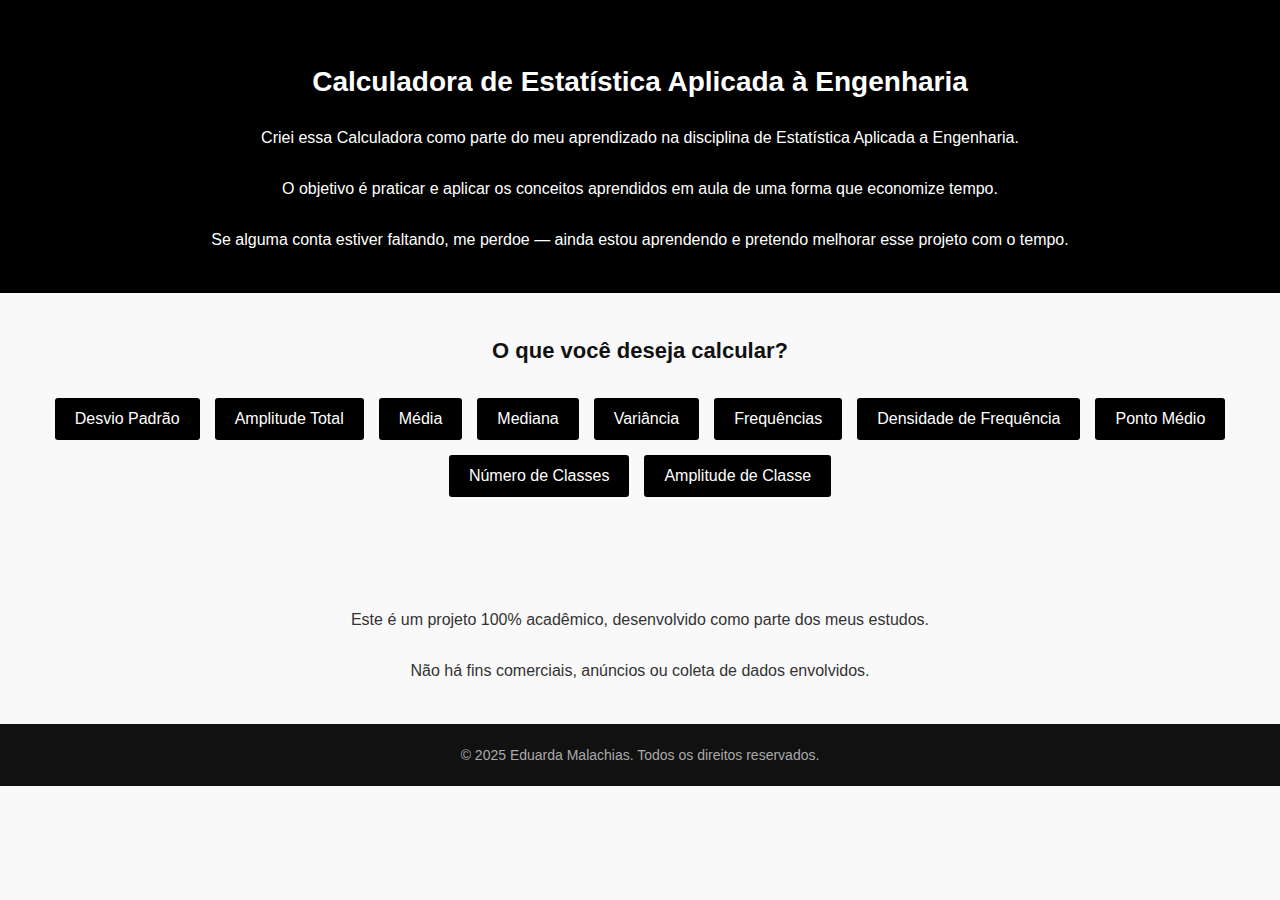
<file: index.html>
<!DOCTYPE html>
<html lang="pt-BR">
<head>
    <meta charset="UTF-8">
    <meta name="viewport" content="width=device-width, initial-scale=1.0">
    <title>Calculadora de Estatística</title>
    <link rel="stylesheet" href="index.css">
</head>
<body>
    <header>
        <h1 id="titulo">Calculadora de Estatística Aplicada à Engenharia</h1>
        <p>
            Criei essa Calculadora como parte do meu aprendizado na disciplina de Estatística Aplicada a Engenharia. <br><br>
            O objetivo é praticar e aplicar os conceitos aprendidos em aula de uma forma que economize tempo. <br><br>
            Se alguma conta estiver faltando, me perdoe — ainda estou aprendendo e pretendo melhorar esse projeto com o tempo.
        </p>
    </header>

    <section class="acoes">
        <h2>O que você deseja calcular?</h2>
        <div class="container">
            <button onclick="window.location.href='desviopadrao.html'">Desvio Padrão</button>
            <button onclick="window.location.href='amplitude.html'">Amplitude Total</button>
            <button onclick="window.location.href='media.html'">Média</button>
            <button onclick="window.location.href='mediana.html'">Mediana</button>
            <button onclick="window.location.href='variancia.html'">Variância</button>
            <button onclick="window.location.href='frequencias.html'">Frequências</button>
            <button onclick="window.location.href='densidadefrequencia.html'">Densidade de Frequência</button>
            <button onclick="window.location.href='ponto.html'">Ponto Médio</button>
            <button onclick="window.location.href='numeroClasses.html'">Número de Classes</button>
            <button onclick="window.location.href='amplitudeClasse.html'">Amplitude de Classe</button>
        </div>
    </section>

    <section class="descricao">
        <p>
            Este é um projeto 100% acadêmico, desenvolvido como parte dos meus estudos. <br><br>
            Não há fins comerciais, anúncios ou coleta de dados envolvidos.
        </p>
    </section>

    <footer>
        <p>&copy; 2025 Eduarda Malachias. Todos os direitos reservados.</p>
    </footer>

</body>
</html>
</file>
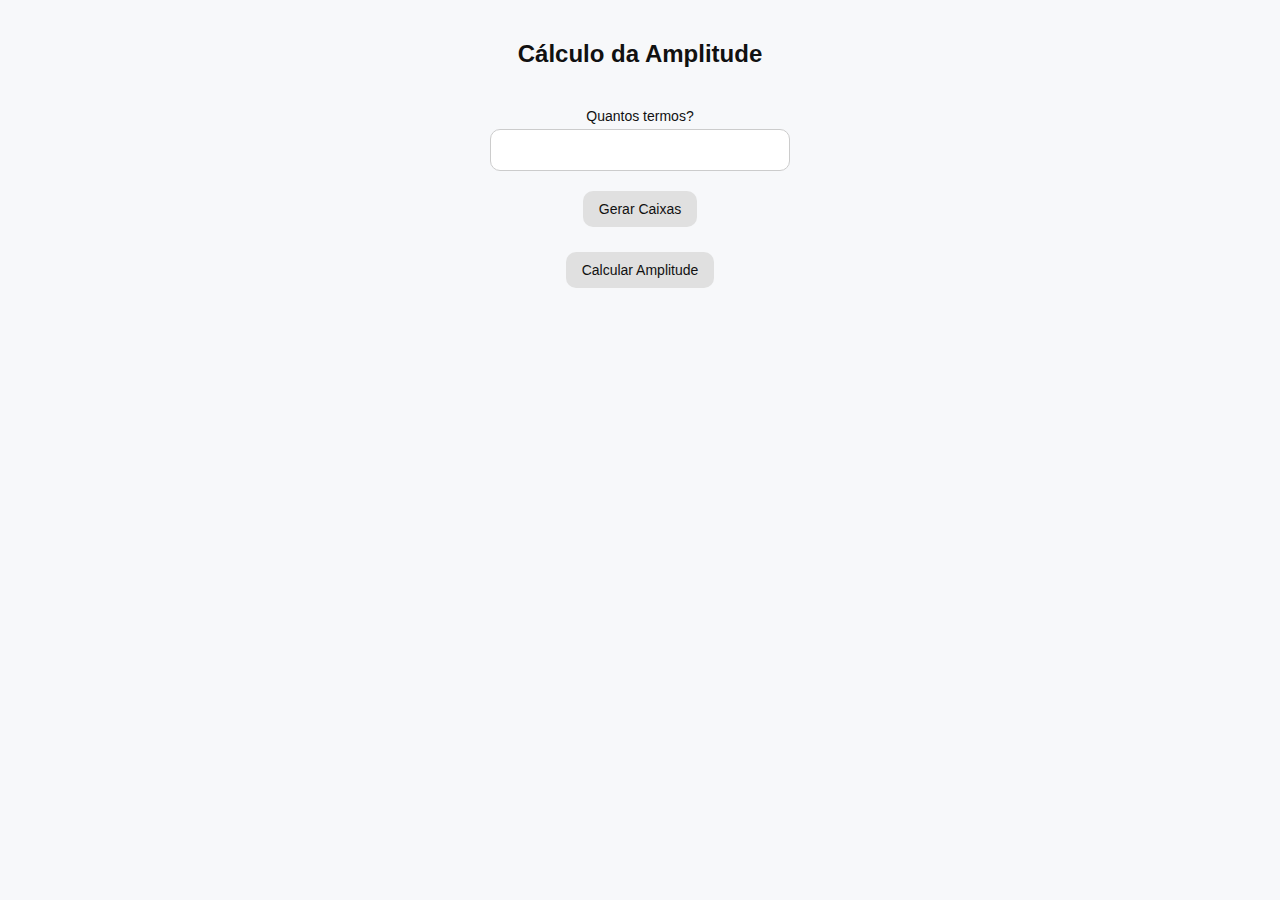
<file: amplitude.html>
<!DOCTYPE html>
<html lang="pt-BR">
<head>
  <meta charset="UTF-8">
  <title>Amplitude</title>
  <link rel="stylesheet" href="amplitude.css">
</head>
<body>

  <h2>Cálculo da Amplitude</h2>

  <label for="quantidade">Quantos termos?</label>
  <input type="number" id="quantidade" min="1" />

  <button onclick="gerarCampos()">Gerar Caixas</button>

  <div id="inputs"></div>

  <button onclick="calcularAmplitude()">Calcular Amplitude</button>

  <h3 id="resultado"></h3>

  <script>
    function gerarCampos() {
      const qtd = parseInt(document.getElementById('quantidade').value);
      const container = document.getElementById('inputs');
      container.innerHTML = '';

      for (let i = 0; i < qtd; i++) {
        const input = document.createElement('input');
        input.type = 'number';
        input.className = 'input-termo';
        input.placeholder = `Termo ${i + 1}`;
        container.appendChild(input);
      }
    }

    function calcularAmplitude() {
      const inputs = document.querySelectorAll('.input-termo');
      const valores = Array.from(inputs).map(input => parseFloat(input.value)).filter(val => !isNaN(val));

      if (valores.length === 0) {
        document.getElementById('resultado').innerText = 'Digite os valores corretamente.';
        return;
      }

      const max = Math.max(...valores);
      const min = Math.min(...valores);
      const amplitude = max - min;

      document.getElementById('resultado').innerText = `Amplitude: ${amplitude}`;
    }
  </script>

</body>
</html>
</file>
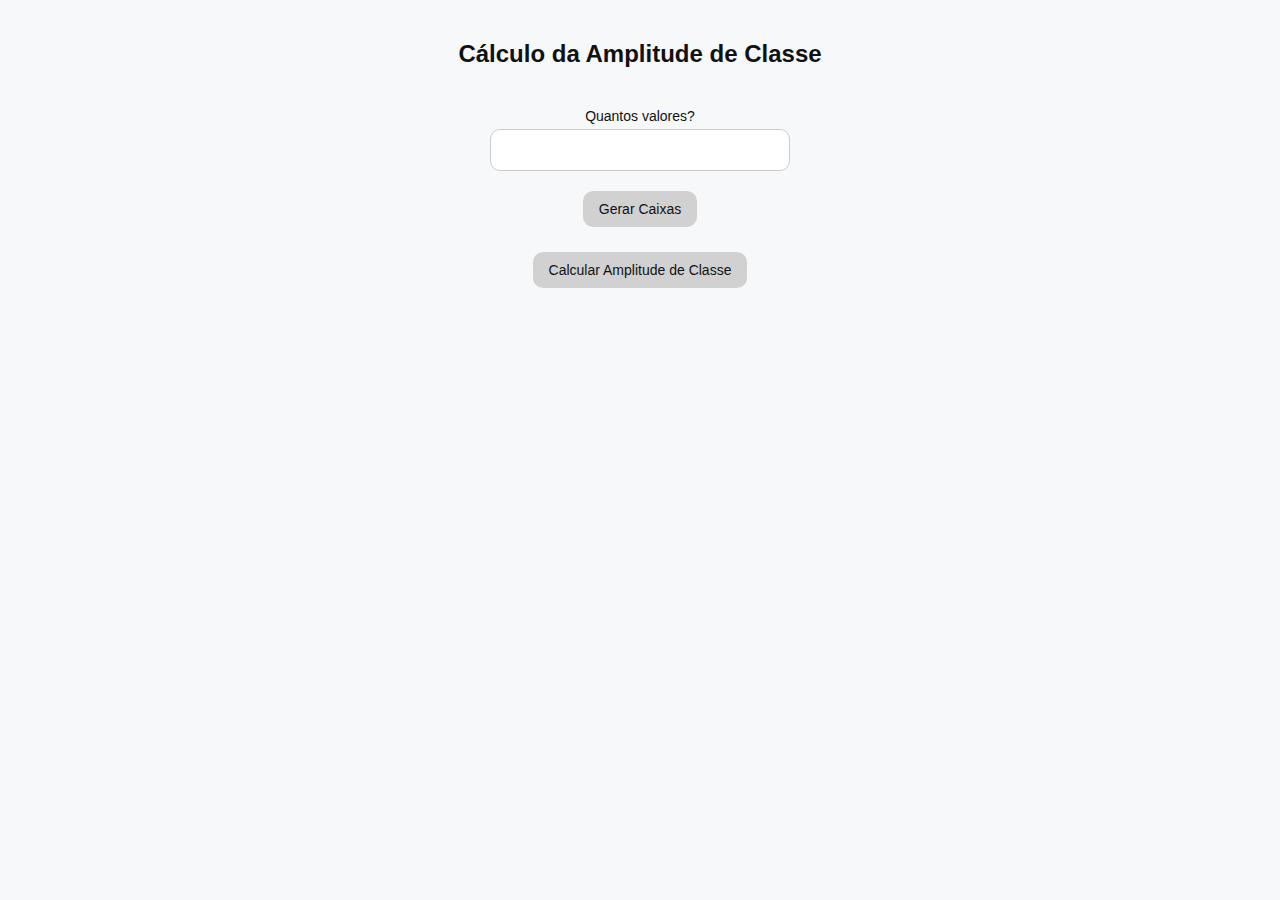
<file: amplitudeClasse.html>
<!DOCTYPE html>
<html lang="pt-BR">
<head>
    <meta charset="UTF-8">
    <meta name="viewport" content="width=device-width, initial-scale=1.0">
    <title>Amplitude de Classe</title>
    <link rel="stylesheet" href="ac.css">
</head>
<body>
    <h2>Cálculo da Amplitude de Classe</h2>

    <label for="quantidade">Quantos valores?</label>
    <input type="number" id="quantidade" min="1" />

    <button onclick="gerarCampos()">Gerar Caixas</button>

    <div id="inputs"></div>

    <button onclick="calcularAmplitude()">Calcular Amplitude de Classe</button>

    <h3 id="resultado"></h3>

    <script>
        function gerarCampos() {
            const qtd = parseInt(document.getElementById('quantidade').value);
            const container = document.getElementById('inputs');
            container.innerHTML = '';

            for (let i = 0; i < qtd; i++) {
                const input = document.createElement('input');
                input.type = 'number';
                input.className = 'input-termo';
                input.placeholder = `Valor ${i + 1}`;
                container.appendChild(input);
            }
        }

        function calcularAmplitude() {
            const inputs = document.querySelectorAll('.input-termo');
            const valores = Array.from(inputs).map(input => parseFloat(input.value)).filter(val => !isNaN(val));

            if (valores.length === 0) {
                document.getElementById('resultado').innerText = 'Digite os valores corretamente.';
                return;
            }

            const minValor = Math.min(...valores);
            const maxValor = Math.max(...valores);
            const amplitude = (maxValor - minValor).toFixed(2);

            document.getElementById('resultado').innerText = `Amplitude de Classe: ${amplitude}`;
        }
    </script>
</body>
</html>
</file>
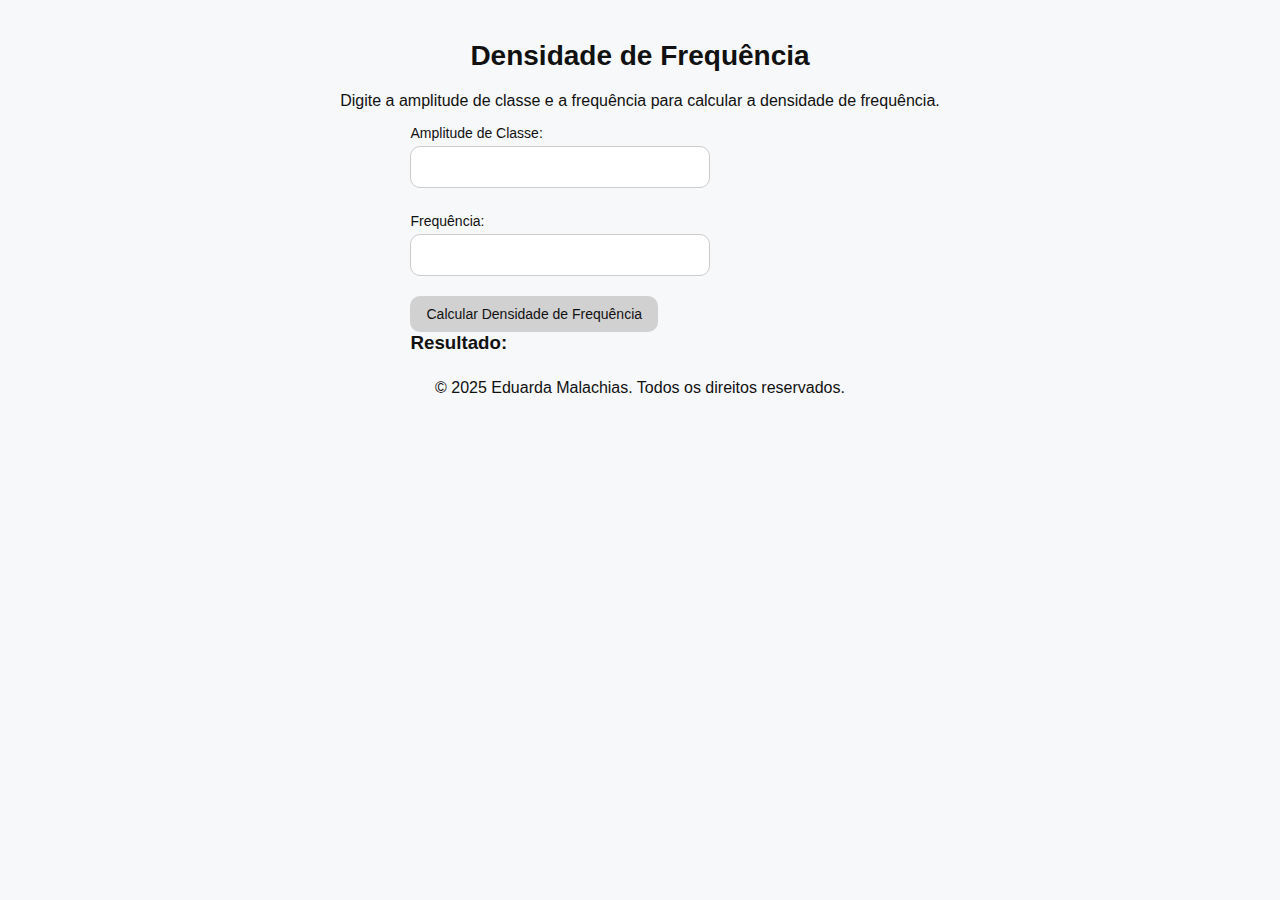
<file: densidadefrequencia.html>
<!DOCTYPE html>
<html lang="pt-BR">
<head>
    <meta charset="UTF-8">
    <meta name="viewport" content="width=device-width, initial-scale=1.0">
    <title>Densidade de Frequência</title>
    <link rel="stylesheet" href="df.css">
</head>
<body>
    <header>
        <h1>Densidade de Frequência</h1>
        <p>Digite a amplitude de classe e a frequência para calcular a densidade de frequência.</p>
    </header>

    <section class="calculadora">
        <label for="amplitude">Amplitude de Classe:</label>
        <input type="number" id="amplitude">
        <label for="frequencia">Frequência:</label>
        <input type="number" id="frequencia">
        <button onclick="calcularDensidade()">Calcular Densidade de Frequência</button>

        <h3>Resultado:</h3>
        <div id="resultado"></div>
    </section>

    <footer>
        <p>&copy; 2025 Eduarda Malachias. Todos os direitos reservados.</p>
    </footer>

    <script>
        function calcularDensidade() {
            const amplitude = parseFloat(document.getElementById('amplitude').value);
            const frequencia = parseFloat(document.getElementById('frequencia').value);
            
            if (isNaN(amplitude) || isNaN(frequencia)) {
                document.getElementById('resultado').innerText = "Por favor, preencha os valores corretamente!";
                return;
            }
            
            const densidade = frequencia / amplitude;
            document.getElementById('resultado').innerText = `Densidade de Frequência: ${densidade.toFixed(2)}`;
        }
    </script>
</body>
</html>
</file>
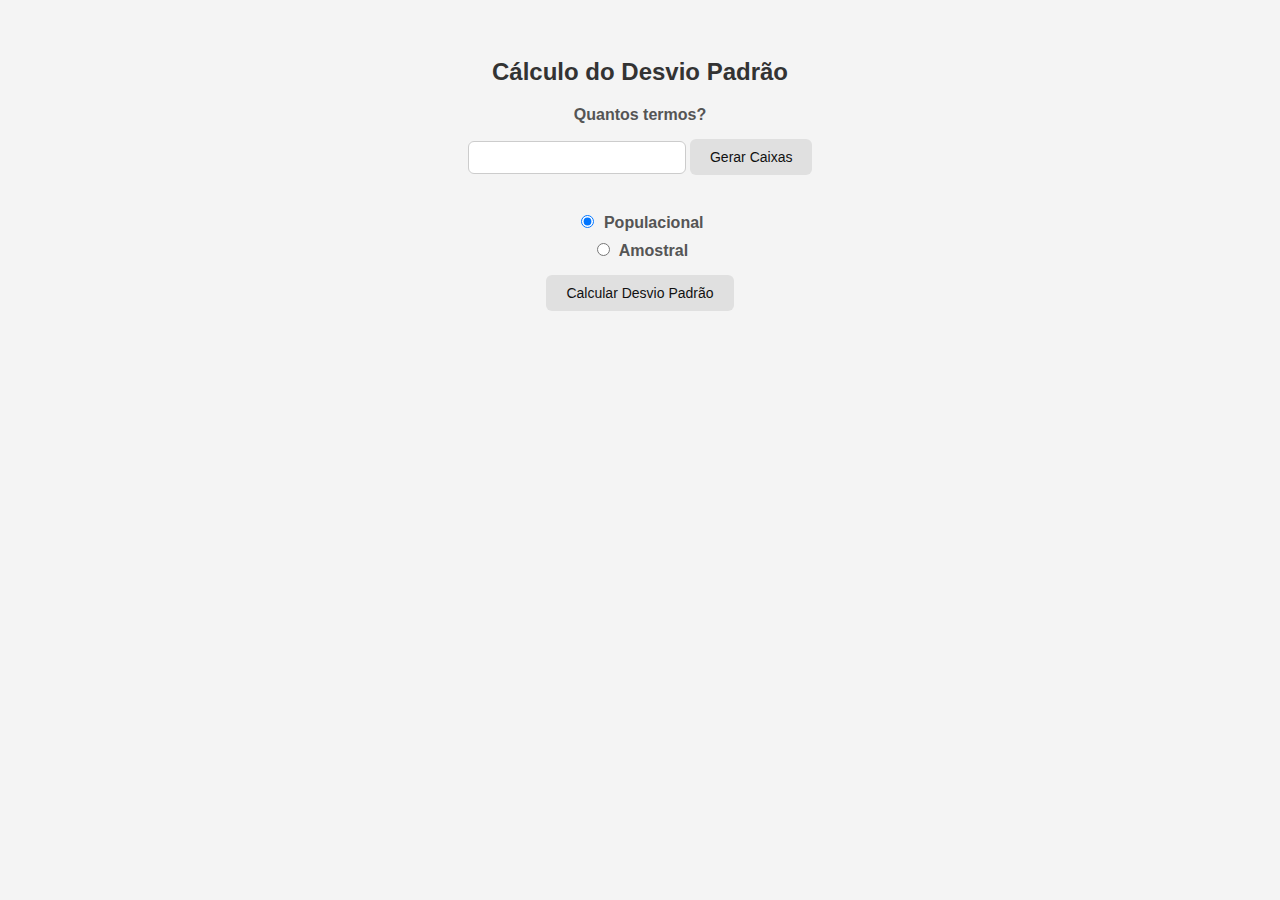
<file: desviopadrao.html>
<!DOCTYPE html>
<html lang="pt-BR">
<head>
  <meta charset="UTF-8">
  <title>Desvio Padrão</title>
  <link rel="stylesheet" href="desviopadrao.css"> <!-- seu CSS separado -->
</head>
<body>

  <h2>Cálculo do Desvio Padrão</h2>

  <label for="quantidade">Quantos termos?</label>
  <input type="number" id="quantidade" min="1" />

  <button onclick="gerarCampos()">Gerar Caixas</button>

  <div id="inputs"></div>

  <label><input type="radio" name="tipo" value="populacional" checked> Populacional</label>
  <label><input type="radio" name="tipo" value="amostral"> Amostral</label>

  <button onclick="calcularDesvioPadrao()">Calcular Desvio Padrão</button>

  <h3 id="resultado"></h3>

  <script>
    function gerarCampos() {
      const qtd = parseInt(document.getElementById('quantidade').value);
      const container = document.getElementById('inputs');
      container.innerHTML = ''; // Limpa campos antigos

      for (let i = 0; i < qtd; i++) {
        const input = document.createElement('input');
        input.type = 'number';
        input.className = 'input-termo';
        input.placeholder = `Termo ${i + 1}`;
        container.appendChild(input);
      }
    }

    function calcularDesvioPadrao() {
      const inputs = document.querySelectorAll('.input-termo');
      const valores = Array.from(inputs).map(input => parseFloat(input.value)).filter(val => !isNaN(val));
      const n = valores.length;

      if (n === 0) {
        document.getElementById('resultado').innerText = 'Digite os valores corretamente.';
        return;
      }

      const media = valores.reduce((acc, val) => acc + val, 0) / n;

      const somaQuadrados = valores.reduce((acc, val) => acc + Math.pow(val - media, 2), 0);

      const tipo = document.querySelector('input[name="tipo"]:checked').value;
      const divisor = tipo === 'amostral' ? (n - 1) : n;

      const desvioPadrao = Math.sqrt(somaQuadrados / divisor).toFixed(2);

      document.getElementById('resultado').innerText = `Desvio Padrão (${tipo}): ${desvioPadrao}`;
    }
  </script>

</body>
</html>
</file>
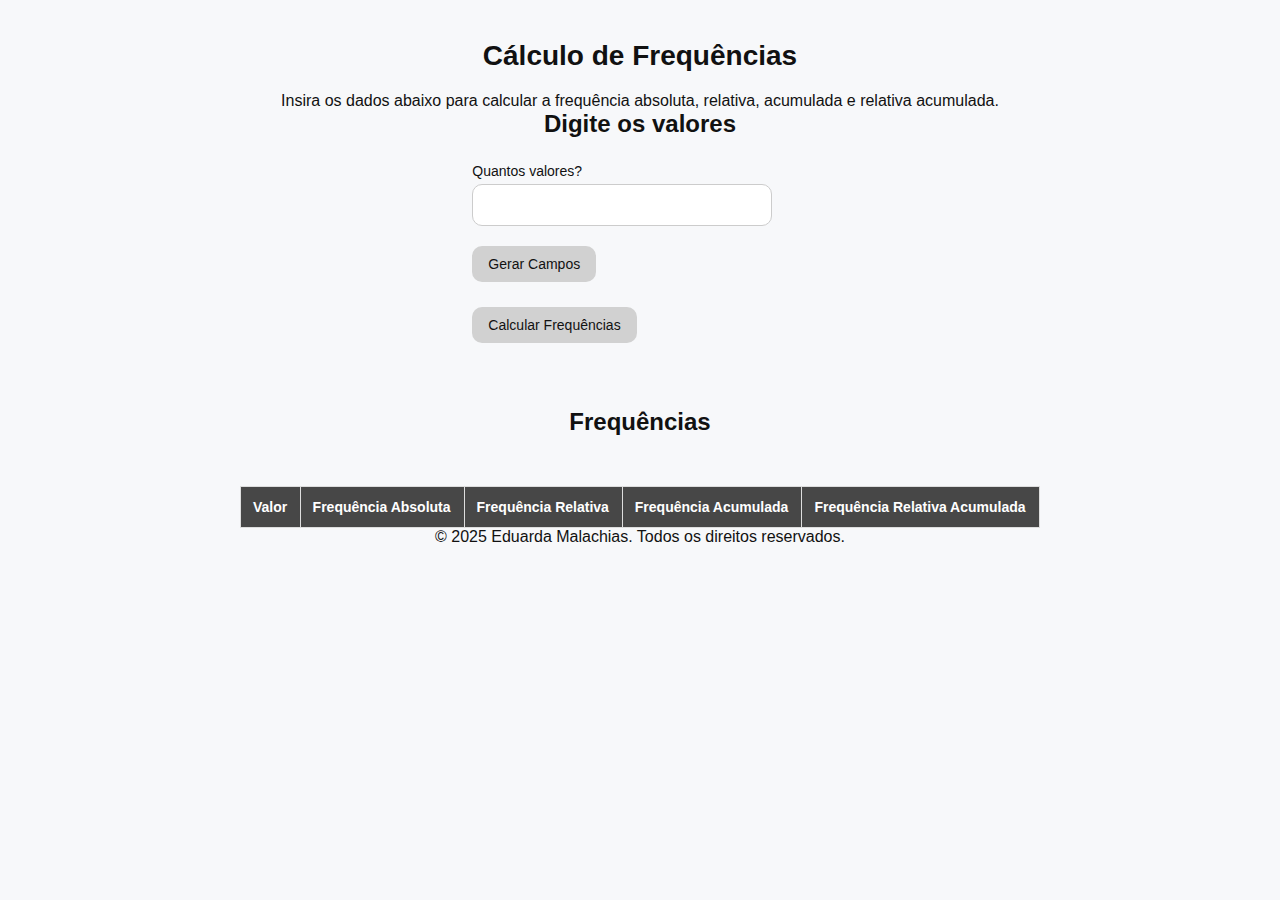
<file: frequencias.html>
<!DOCTYPE html>
<html lang="pt-BR">
<head>
    <meta charset="UTF-8">
    <meta name="viewport" content="width=device-width, initial-scale=1.0">
    <title>Frequências</title>
    <link rel="stylesheet" href="frequencias.css">
</head>
<body>

    <header>
        <h1>Cálculo de Frequências</h1>
        <p>
            Insira os dados abaixo para calcular a frequência absoluta, relativa, acumulada e relativa acumulada.
        </p>
    </header>

    <section class="acoes">
        <h2>Digite os valores</h2>
        
        <label for="quantidade">Quantos valores?</label>
        <input type="number" id="quantidade" min="1" />

        <button onclick="gerarCampos()">Gerar Campos</button>

        <div id="inputs"></div>

        <button onclick="calcularFrequencias()">Calcular Frequências</button>

        <h3 id="resultado"></h3>
    </section>

    <section class="frequencias">
        <h2>Frequências</h2>

        <table id="tabelaFrequencias">
            <thead>
                <tr>
                    <th>Valor</th>
                    <th>Frequência Absoluta</th>
                    <th>Frequência Relativa</th>
                    <th>Frequência Acumulada</th>
                    <th>Frequência Relativa Acumulada</th>
                </tr>
            </thead>
            <tbody>
                <!-- As frequências calculadas serão inseridas aqui -->
            </tbody>
        </table>
    </section>

    <footer>
        <p>&copy; 2025 Eduarda Malachias. Todos os direitos reservados.</p>
    </footer>

    <script>
        function gerarCampos() {
            const qtd = parseInt(document.getElementById('quantidade').value);
            const container = document.getElementById('inputs');
            container.innerHTML = ''; // Limpa campos antigos

            for (let i = 0; i < qtd; i++) {
                const input = document.createElement('input');
                input.type = 'number';
                input.className = 'input-termo';
                input.placeholder = `Valor ${i + 1}`;
                container.appendChild(input);
            }
        }

        function calcularFrequencias() {
            const inputs = document.querySelectorAll('.input-termo');
            const valores = Array.from(inputs).map(input => parseFloat(input.value)).filter(val => !isNaN(val));
            const n = valores.length;

            if (n === 0) {
                document.getElementById('resultado').innerText = 'Digite os valores corretamente.';
                return;
            }

            const frequenciaAbsoluta = {};
            let somaFrequencias = 0;

            // Calcular frequência absoluta
            valores.forEach(valor => {
                frequenciaAbsoluta[valor] = frequenciaAbsoluta[valor] ? frequenciaAbsoluta[valor] + 1 : 1;
                somaFrequencias++;
            });

            let frequenciasRelativas = {};
            let acumulada = 0;
            let relAcumulada = 0;
            const tabela = document.getElementById('tabelaFrequencias').getElementsByTagName('tbody')[0];

            for (const valor in frequenciaAbsoluta) {
                const freqAbs = frequenciaAbsoluta[valor];
                const freqRel = freqAbs / somaFrequencias;
                acumulada += freqAbs;
                relAcumulada += freqRel;

                const row = tabela.insertRow();

                const cellValor = row.insertCell(0);
                cellValor.textContent = valor;

                const cellFreqAbs = row.insertCell(1);
                cellFreqAbs.textContent = freqAbs;

                const cellFreqRel = row.insertCell(2);
                cellFreqRel.textContent = (freqRel * 100).toFixed(2) + '%';

                const cellFreqAcumulada = row.insertCell(3);
                cellFreqAcumulada.textContent = acumulada;

                const cellFreqRelAcumulada = row.insertCell(4);
                cellFreqRelAcumulada.textContent = (relAcumulada * 100).toFixed(2) + '%';
            }

            document.getElementById('resultado').innerText = 'Frequências calculadas com sucesso!';
        }
    </script>

</body>
</html>
</file>
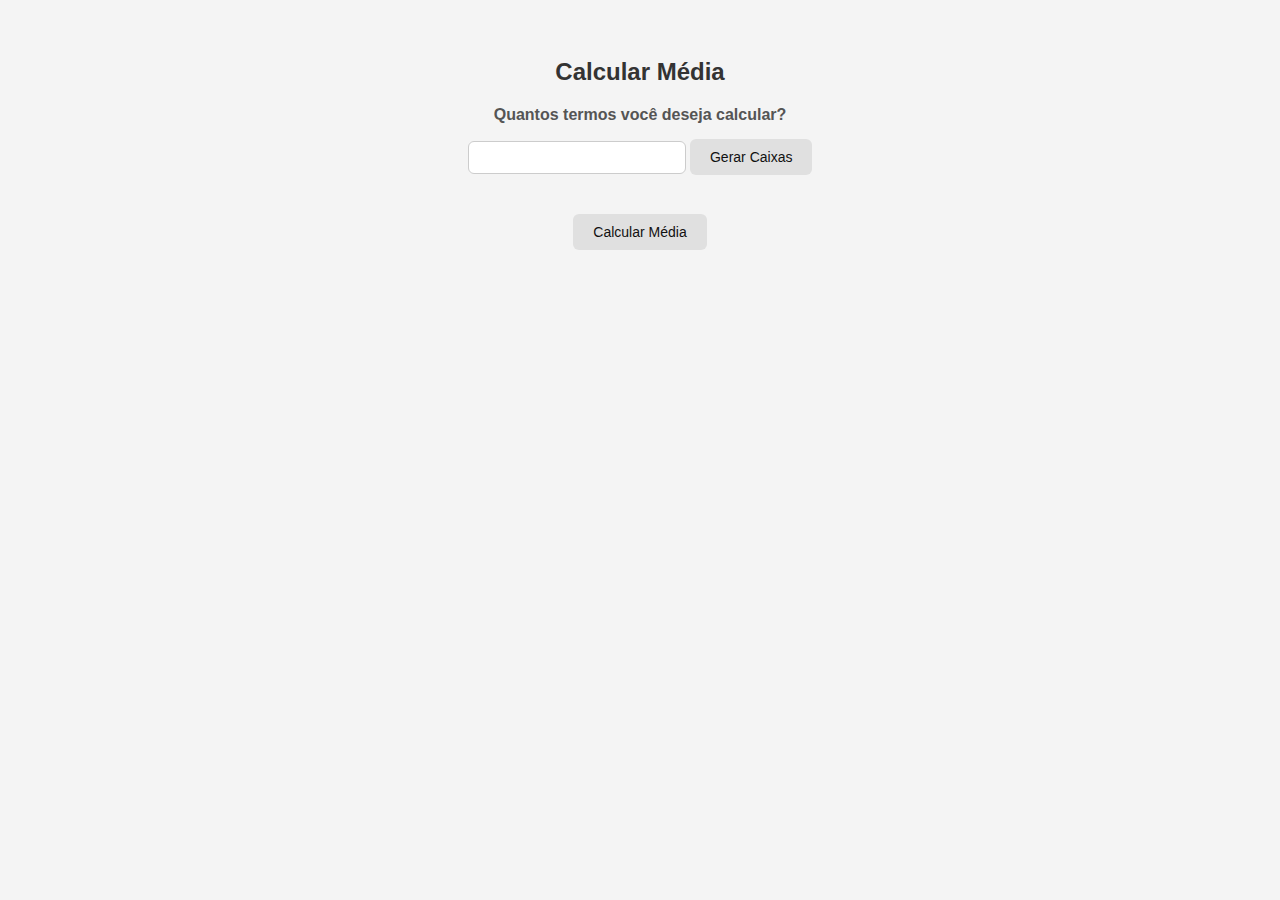
<file: media.html>
<!DOCTYPE html>
<html lang="pt-BR">
<head>
  <meta charset="UTF-8">
  <title>Calcular Média</title>
  <link rel="stylesheet" href="media.css">
</head>
<body>
  <h2>Calcular Média</h2>

  <label for="quantidade">Quantos termos você deseja calcular?</label>
  <input type="number" id="quantidade" min="1">
  <button onclick="gerarInputs()">Gerar Caixas</button>

  <form id="formulario">
    <div id="inputsContainer"></div>
    <button type="button" onclick="calcularMedia()">Calcular Média</button>
  </form>

  <p id="resultado"></p>

  <script>
    function gerarInputs() {
      const container = document.getElementById("inputsContainer");
      container.innerHTML = "";
      const quantidade = parseInt(document.getElementById("quantidade").value);

      for (let i = 1; i <= quantidade; i++) {
        const label = document.createElement("label");
        label.innerText = `Termo ${i}: `;
        label.setAttribute("for", `termo${i}`);

        const input = document.createElement("input");
        input.type = "number";
        input.id = `termo${i}`;
        input.required = true;
        input.style.marginBottom = "5px";

        container.appendChild(label);
        container.appendChild(input);
        container.appendChild(document.createElement("br"));
      }
    }

    function calcularMedia() {
      const quantidade = parseInt(document.getElementById("quantidade").value);
      let soma = 0;
      let validos = 0;

      for (let i = 1; i <= quantidade; i++) {
        const input = document.getElementById(`termo${i}`);
        const valor = parseFloat(input.value);
        if (!isNaN(valor)) {
          soma += valor;
          validos++;
        }
      }

      if (validos === quantidade && quantidade > 0) {
        const media = soma / quantidade;
        document.getElementById("resultado").innerText = `Média: ${media.toFixed(2)}`;
      } else {
        document.getElementById("resultado").innerText = "Preencha todos os termos corretamente!";
      }
    }
  </script>
</body>
</html>
</file>
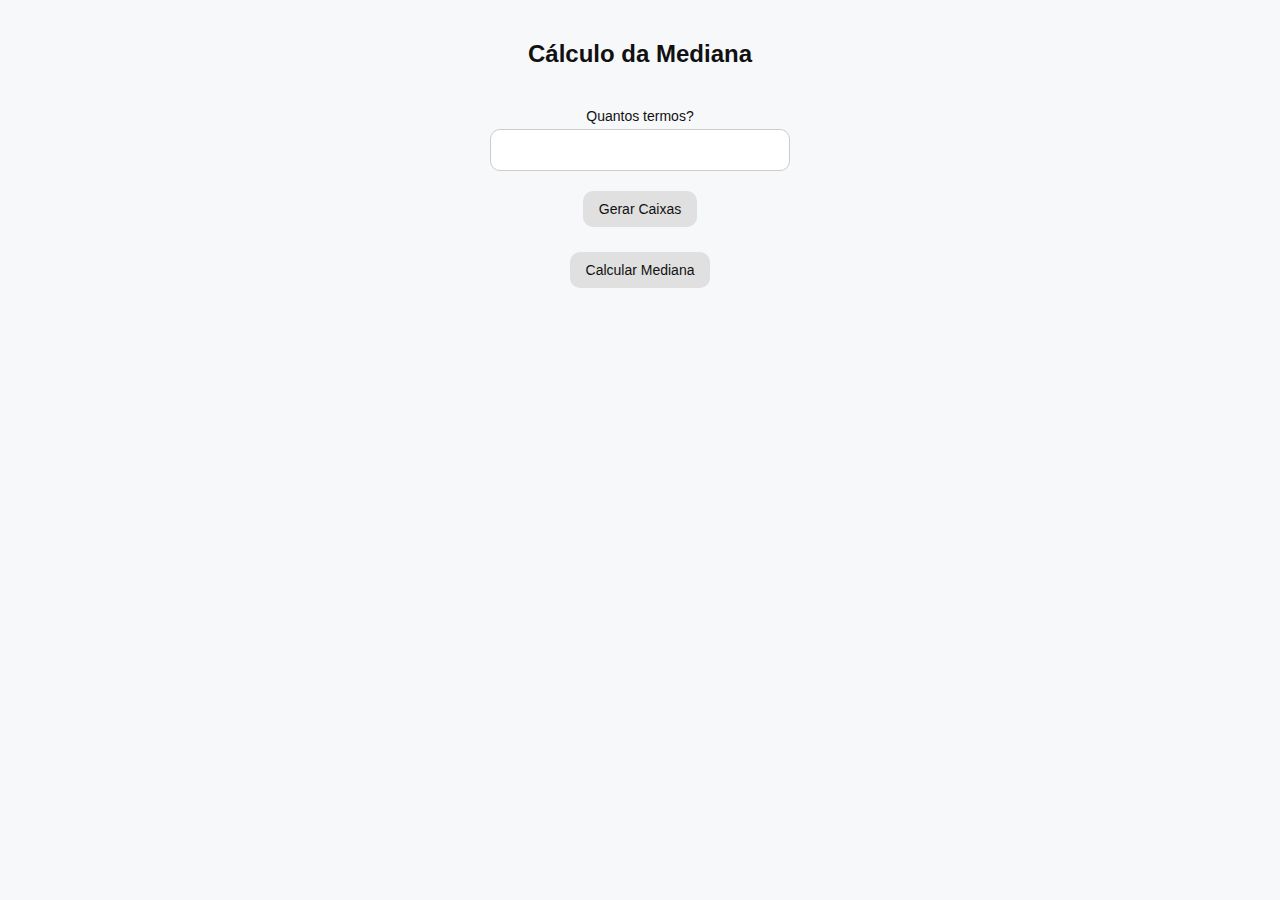
<file: mediana.html>
<!DOCTYPE html>
<html lang="pt-BR">
<head>
  <meta charset="UTF-8">
  <title>Mediana</title>
  <link rel="stylesheet" href="mediana.css">
</head>
<body>

  <h2>Cálculo da Mediana</h2>

  <label for="quantidade">Quantos termos?</label>
  <input type="number" id="quantidade" min="1" />

  <button onclick="gerarCampos()">Gerar Caixas</button>

  <div id="inputs"></div>

  <button onclick="calcularMediana()">Calcular Mediana</button>

  <h3 id="resultado"></h3>

  <script>
    function gerarCampos() {
      const qtd = parseInt(document.getElementById('quantidade').value);
      const container = document.getElementById('inputs');
      container.innerHTML = '';

      for (let i = 0; i < qtd; i++) {
        const input = document.createElement('input');
        input.type = 'number';
        input.className = 'input-termo';
        input.placeholder = `Termo ${i + 1}`;
        container.appendChild(input);
      }
    }

    function calcularMediana() {
      const inputs = document.querySelectorAll('.input-termo');
      let valores = Array.from(inputs).map(input => parseFloat(input.value)).filter(val => !isNaN(val));

      if (valores.length === 0) {
        document.getElementById('resultado').innerText = 'Digite os valores corretamente.';
        return;
      }

      valores.sort((a, b) => a - b); // ordena os valores

      const meio = Math.floor(valores.length / 2);
      let mediana;

      if (valores.length % 2 === 0) {
        mediana = (valores[meio - 1] + valores[meio]) / 2;
      } else {
        mediana = valores[meio];
      }

      document.getElementById('resultado').innerText = `Mediana: ${mediana}`;
    }
  </script>

</body>
</html>
</file>
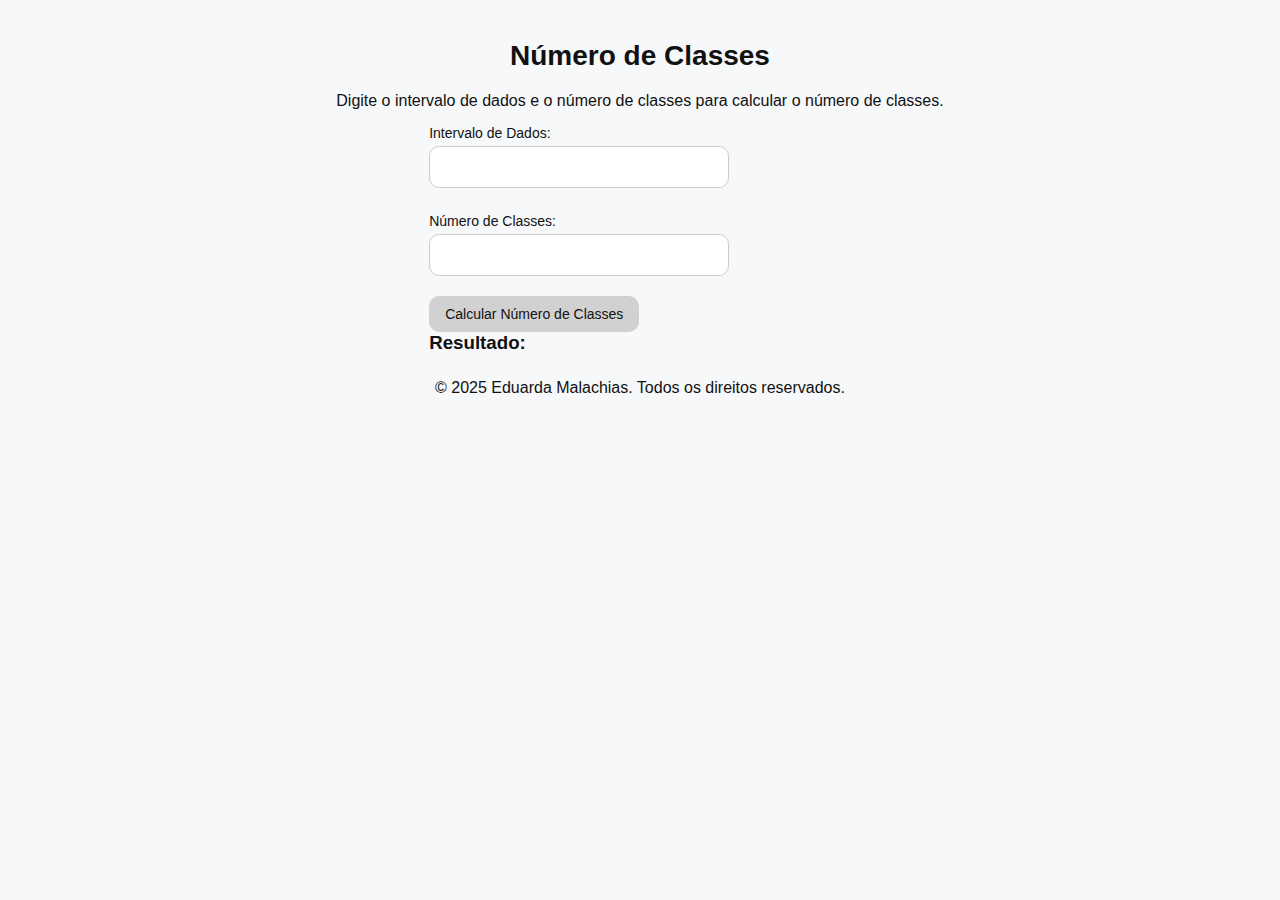
<file: numeroClasses.html>
<!DOCTYPE html>
<html lang="pt-BR">
<head>
    <meta charset="UTF-8">
    <meta name="viewport" content="width=device-width, initial-scale=1.0">
    <title>Número de Classes</title>
    <link rel="stylesheet" href="nc.css">
</head>
<body>
    <header>
        <h1>Número de Classes</h1>
        <p>Digite o intervalo de dados e o número de classes para calcular o número de classes.</p>
    </header>

    <section class="calculadora">
        <label for="intervalo">Intervalo de Dados:</label>
        <input type="number" id="intervalo">
        <label for="classes">Número de Classes:</label>
        <input type="number" id="classes">
        <button onclick="calcularClasses()">Calcular Número de Classes</button>

        <h3>Resultado:</h3>
        <div id="resultado"></div>
    </section>

    <footer>
        <p>&copy; 2025 Eduarda Malachias. Todos os direitos reservados.</p>
    </footer>

    <script>
        function calcularClasses() {
            const intervalo = parseFloat(document.getElementById('intervalo').value);
            const classes = parseFloat(document.getElementById('classes').value);
            
            if (isNaN(intervalo) || isNaN(classes)) {
                document.getElementById('resultado').innerText = "Por favor, preencha os valores corretamente!";
                return;
            }
            
            const numeroClasses = Math.ceil(intervalo / classes);
            document.getElementById('resultado').innerText = `Número de Classes: ${numeroClasses}`;
        }
    </script>
</body>
</html>
</file>
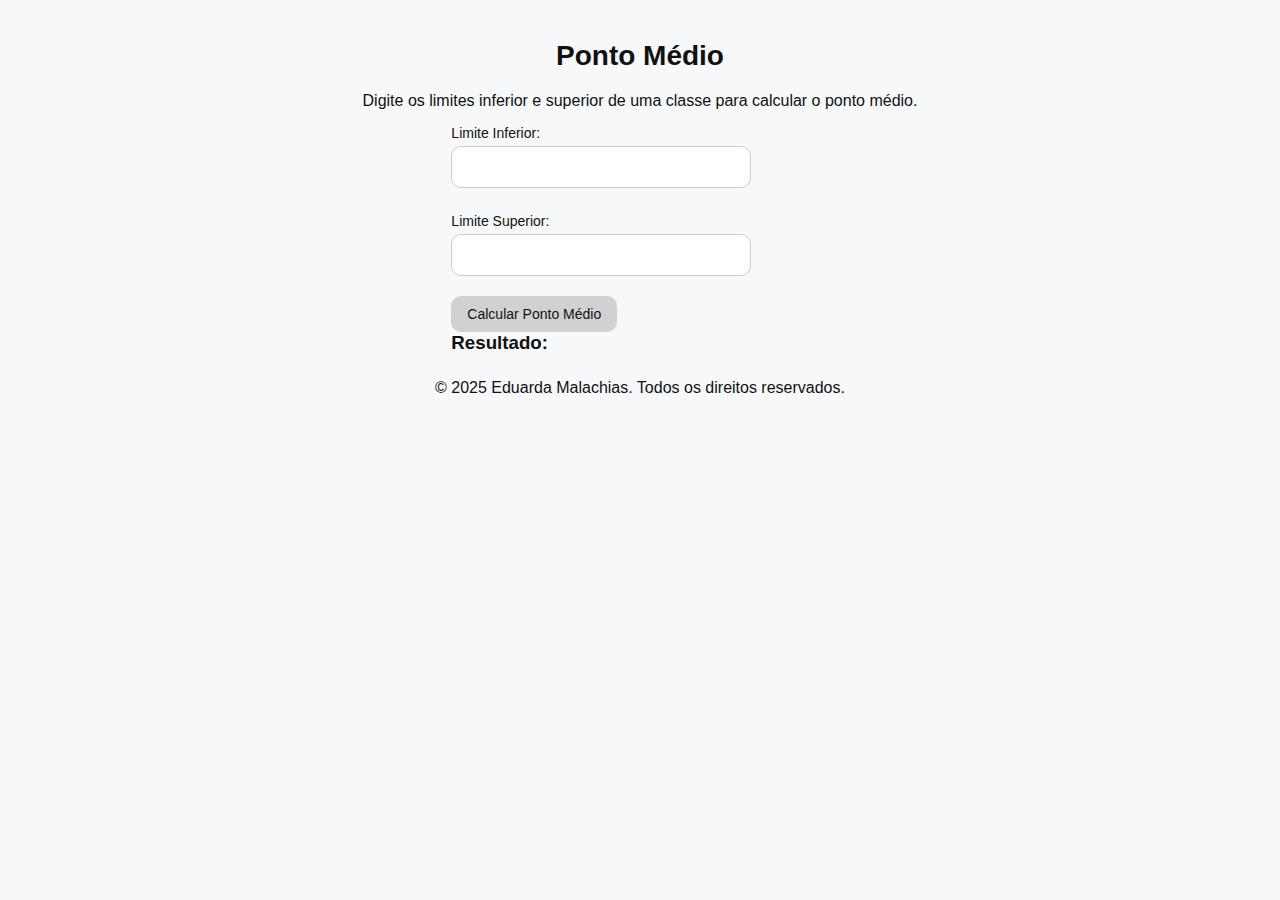
<file: ponto.html>
<!DOCTYPE html>
<html lang="pt-BR">
<head>
    <meta charset="UTF-8">
    <meta name="viewport" content="width=device-width, initial-scale=1.0">
    <title>Ponto Médio</title>
    <link rel="stylesheet" href="ponto.css">
</head>
<body>
    <header>
        <h1>Ponto Médio</h1>
        <p>Digite os limites inferior e superior de uma classe para calcular o ponto médio.</p>
    </header>

    <section class="calculadora">
        <label for="limiteInferior">Limite Inferior:</label>
        <input type="number" id="limiteInferior">
        <label for="limiteSuperior">Limite Superior:</label>
        <input type="number" id="limiteSuperior">
        <button onclick="calcularPonto()">Calcular Ponto Médio</button>

        <h3>Resultado:</h3>
        <div id="resultado"></div>
    </section>

    <footer>
        <p>&copy; 2025 Eduarda Malachias. Todos os direitos reservados.</p>
    </footer>

    <script>
        function calcularPonto() {
            const limiteInferior = parseFloat(document.getElementById('limiteInferior').value);
            const limiteSuperior = parseFloat(document.getElementById('limiteSuperior').value);
            
            if (isNaN(limiteInferior) || isNaN(limiteSuperior)) {
                document.getElementById('resultado').innerText = "Por favor, preencha os valores corretamente!";
                return;
            }
            
            const pontoMedio = (limiteInferior + limiteSuperior) / 2;
            document.getElementById('resultado').innerText = `Ponto Médio: ${pontoMedio.toFixed(2)}`;
        }
    </script>
</body>
</html>
</file>
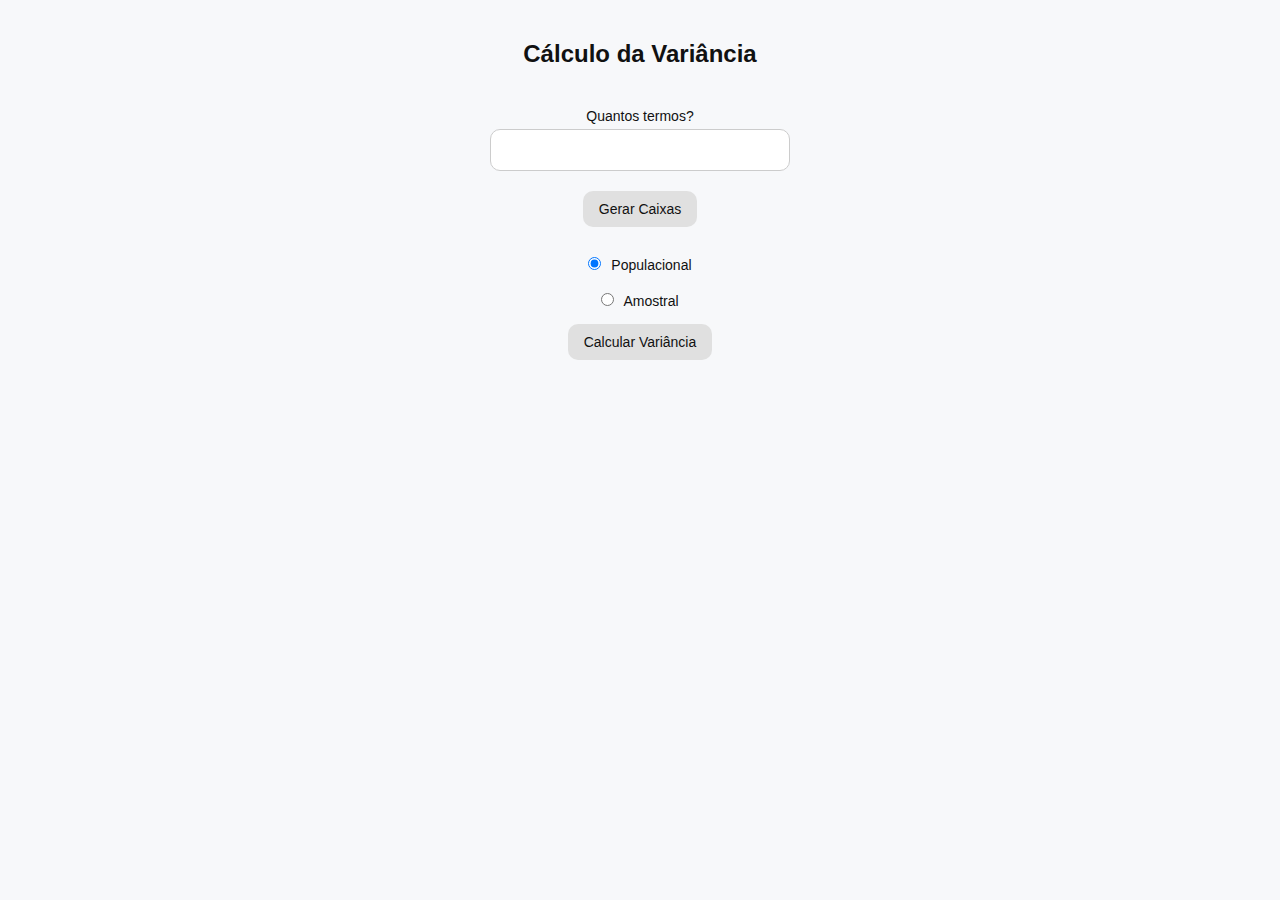
<file: variancia.html>
<!DOCTYPE html>
<html lang="pt-BR">
<head>
  <meta charset="UTF-8">
  <title>Variância</title>
  <link rel="stylesheet" href="variancia.css">
</head>
<body>

  <h2>Cálculo da Variância</h2>

  <label for="quantidade">Quantos termos?</label>
  <input type="number" id="quantidade" min="1">

  <button onclick="gerarCampos()">Gerar Caixas</button>

  <div id="inputs"></div>

  <label>
    <input type="radio" name="tipo" value="populacional" checked>
    Populacional
  </label>
  <label>
    <input type="radio" name="tipo" value="amostral">
    Amostral
  </label>

  <button onclick="calcularVariancia()">Calcular Variância</button>

  <h3 id="resultado"></h3>

  <script>
    function gerarCampos() {
      const qtd = parseInt(document.getElementById('quantidade').value);
      const container = document.getElementById('inputs');
      container.innerHTML = '';

      for (let i = 0; i < qtd; i++) {
        const input = document.createElement('input');
        input.type = 'number';
        input.className = 'input-termo';
        input.placeholder = `Termo ${i + 1}`;
        container.appendChild(input);
      }
    }

    function calcularVariancia() {
      const inputs = document.querySelectorAll('.input-termo');
      const tipo = document.querySelector('input[name="tipo"]:checked').value;
      let valores = Array.from(inputs).map(input => parseFloat(input.value)).filter(val => !isNaN(val));

      if (valores.length < 1) {
        document.getElementById('resultado').innerText = 'Digite os valores corretamente.';
        return;
      }

      const media = valores.reduce((a, b) => a + b, 0) / valores.length;
      const somaQuadrados = valores.reduce((soma, val) => soma + Math.pow(val - media, 2), 0);
      const variancia = tipo === 'populacional' ? 
                        somaQuadrados / valores.length : 
                        somaQuadrados / (valores.length - 1);

      document.getElementById('resultado').innerText = `Variância ${tipo}: ${variancia.toFixed(2)}`;
    }
  </script>

</body>
</html>
</file>
<file: desviopadrao.css>
body {
    font-family: Arial, sans-serif;
    background-color: #f4f4f4;
    padding: 30px;
    text-align: center;
  }
  
  h2 {
    color: #333;
    margin-bottom: 20px;
  }
  
  label {
    display: block;
    margin: 10px 0 5px;
    color: #555;
    font-weight: bold;
  }
  
  input[type="number"] {
    padding: 8px;
    margin-bottom: 10px;
    border: 1px solid #ccc;
    border-radius: 6px;
    width: 200px;
    max-width: 80%;
  }
  
  input[type="radio"] {
    margin: 0 5px;
  }
  
  button {
    padding: 10px 20px;
    background-color: #e0e0e0;
    color: #111;
    border: none;
    border-radius: 6px;
    cursor: pointer;
    margin-top: 10px;
    font-size: 14px;
  }
  
  button:hover {
    background-color: #d1d1d1;
  }
  
  #resultado {
    margin-top: 20px;
    font-size: 18px;
    font-weight: bold;
    color: #2c3e50;
  }
  
  #inputsContainer {
    margin-top: 20px;
  }
  
  #inputs {
    margin-top: 20px;
    display: flex;
    flex-direction: column;
    align-items: center;
  }
  
  .input-termo {
    padding: 8px;
    margin-bottom: 10px;
    border: 1px solid #ccc;
    border-radius: 6px;
    width: 200px;
    max-width: 80%;
  }
</file>
<file: media.css>
body {
    font-family: Arial, sans-serif;
    background-color: #f4f4f4;
    padding: 30px;
    text-align: center;
  }
  
  h2 {
    color: #333;
    margin-bottom: 20px;
  }
  
  label {
    display: block;
    margin: 10px 0 5px;
    color: #555;
    font-weight: bold;
  }
  
  input[type="number"] {
    padding: 8px;
    margin-bottom: 10px;
    border: 1px solid #ccc;
    border-radius: 6px;
    width: 200px;
    max-width: 80%;
  }
  
  button {
    padding: 10px 20px;
    background-color: #e0e0e0;
    color: #111;
    border: none;
    border-radius: 6px;
    cursor: pointer;
    margin-top: 10px;
    font-size: 14px;
  }
  
  button:hover {
    background-color: #d1d1d1;
  }
  
  #resultado {
    margin-top: 20px;
    font-size: 18px;
    font-weight: bold;
    color: #2c3e50;
  }
  
  #inputsContainer {
    margin-top: 20px;
  }
</file>
<file: index.css>
/* Reset básico */
* {
  margin: 0;
  padding: 0;
  box-sizing: border-box;
}

/* Corpo clean */
body {
  font-family: 'Arial', sans-serif;
  background-color: #f9f9f9;
  color: #111;
  line-height: 1.6;
}

/* Header minimalista */
header {
  background-color: #000;
  color: #fff;
  text-align: center;
  padding: 60px 20px 40px;
}

#titulo {
  font-size: 28px;
  margin-bottom: 20px;
}

/* Seções */
.acoes, .descricao {
  padding: 40px 20px;
  text-align: center;
}

.acoes h2 {
  font-size: 22px;
  margin-bottom: 30px;
}

.container {
  display: flex;
  flex-wrap: wrap;
  justify-content: center;
  gap: 15px;
  margin-bottom: 30px;
}

/* Botões */
button {
  background-color: #000;
  color: #fff;
  border: none;
  padding: 12px 20px;
  font-size: 16px;
  border-radius: 3px;
  cursor: pointer;
  transition: background 0.3s ease;
}

button:hover {
  background-color: #333;
}

/* Descrição extra */
.descricao p {
  font-size: 16px;
  color: #333;
}

/* Rodapé */
footer {
  background-color: #111;
  color: #aaa;
  text-align: center;
  padding: 20px 10px;
  font-size: 14px;
}
</file>
<file: amplitude.css>
/* Reset básico */
* {
    margin: 0;
    padding: 0;
    box-sizing: border-box;
  }
  
  /* Estilo do body */
  body {
    font-family: 'Segoe UI', sans-serif;
    background-color: #f7f8fa;
    color: #111;
    display: flex;
    flex-direction: column;
    align-items: center;
    padding: 40px 20px;
  }
  
  /* Título */
  h2 {
    margin-bottom: 25px;
    font-size: 24px;
    text-align: center;
  }
  
  /* Labels */
  label {
    display: block;
    font-size: 14px;
    margin: 15px 0 5px;
  }
  
  /* Campo de entrada */
  input[type="number"],
  .input-termo {
    width: 100%;
    max-width: 300px;
    padding: 12px;
    margin-bottom: 10px;
    border: 1px solid #ccc;
    border-radius: 10px;
    font-size: 14px;
    background-color: #fff;
  }
  
  /* Botões */
  button {
    margin-top: 10px;
    padding: 10px 16px;
    font-size: 14px;
    border: none;
    border-radius: 10px;
    background-color: #e0e0e0;
    color: #111;
    cursor: pointer;
    transition: background-color 0.3s;
  }
  
  button:hover {
    background-color: #d1d1d1;
  }
  
  /* Container dos inputs */
  #inputs {
    margin-top: 15px;
    display: flex;
    flex-direction: column;
    align-items: center;
  }
  
  /* Resultado */
  #resultado {
    margin-top: 25px;
    font-size: 16px;
    font-weight: bold;
    text-align: center;
    color: #333;
  }
</file>
<file: ac.css>
/* Reset básico */
* {
    margin: 0;
    padding: 0;
    box-sizing: border-box;
}

/* Estilo do body */
body {
    font-family: 'Segoe UI', sans-serif;
    background-color: #f7f8fa;
    color: #111;
    display: flex;
    flex-direction: column;
    align-items: center;
    padding: 40px 20px;
}

/* Título */
h1 {
    font-size: 28px;
    font-weight: bold;
    text-align: center;
    margin-bottom: 20px;
}

/* Subtítulo */
h2 {
    margin-bottom: 25px;
    font-size: 24px;
    text-align: center;
}

/* Labels */
label {
    display: block;
    font-size: 14px;
    margin: 15px 0 5px;
}

/* Campos de entrada */
input[type="number"],
.input-valor {
    width: 100%;
    max-width: 300px;
    padding: 12px;
    margin-bottom: 10px;
    border: 1px solid #ccc;
    border-radius: 10px;
    font-size: 14px;
    background-color: #fff;
}

/* Botões */
button {
    margin-top: 10px;
    padding: 10px 16px;
    font-size: 14px;
    border: none;
    border-radius: 10px;
    background-color: #d1d1d1;
    color: #111;
    cursor: pointer;
    transition: background-color 0.3s;
}

button:hover {
    background-color: #c0c0c0;
}

/* Container dos inputs */
#inputs {
    margin-top: 15px;
    display: flex;
    flex-direction: column;
    align-items: center;
}

/* Resultado */
#resultado {
    margin-top: 25px;
    font-size: 16px;
    font-weight: bold;
    text-align: center;
    color: #333;
}

/* Tabela de Amplitudes de Classe */
#tabelaAmplitudeClasse {
    margin-top: 25px;
    width: 100%;
    max-width: 800px;
    border-collapse: collapse;
    text-align: left;
}

#tabelaAmplitudeClasse th,
#tabelaAmplitudeClasse td {
    padding: 12px;
    border: 1px solid #ddd;
    font-size: 14px;
}

#tabelaAmplitudeClasse th {
    background-color: #474747;
    color: white;
}

#tabelaAmplitudeClasse tr:nth-child(even) {
    background-color: #f2f2f2;
}
</file>
<file: df.css>
/* Reset básico */
* {
    margin: 0;
    padding: 0;
    box-sizing: border-box;
}

/* Estilo do body */
body {
    font-family: 'Segoe UI', sans-serif;
    background-color: #f7f8fa;
    color: #111;
    display: flex;
    flex-direction: column;
    align-items: center;
    padding: 40px 20px;
}

/* Título */
h1 {
    font-size: 28px;
    font-weight: bold;
    text-align: center;
    margin-bottom: 20px;
}

/* Subtítulo */
h2 {
    margin-bottom: 25px;
    font-size: 24px;
    text-align: center;
}

/* Labels */
label {
    display: block;
    font-size: 14px;
    margin: 15px 0 5px;
}

/* Campos de entrada */
input[type="number"],
.input-intervalo {
    width: 100%;
    max-width: 300px;
    padding: 12px;
    margin-bottom: 10px;
    border: 1px solid #ccc;
    border-radius: 10px;
    font-size: 14px;
    background-color: #fff;
}

/* Botões */
button {
    margin-top: 10px;
    padding: 10px 16px;
    font-size: 14px;
    border: none;
    border-radius: 10px;
    background-color: #d1d1d1;
    color: #111;
    cursor: pointer;
    transition: background-color 0.3s;
}

button:hover {
    background-color: #c0c0c0;
}

/* Container dos inputs */
#inputs {
    margin-top: 15px;
    display: flex;
    flex-direction: column;
    align-items: center;
}

/* Resultado */
#resultado {
    margin-top: 25px;
    font-size: 16px;
    font-weight: bold;
    text-align: center;
    color: #333;
}

/* Tabela de Densidade de Frequência */
#tabelaDensidade {
    margin-top: 25px;
    width: 100%;
    max-width: 800px;
    border-collapse: collapse;
    text-align: left;
}

#tabelaDensidade th,
#tabelaDensidade td {
    padding: 12px;
    border: 1px solid #ddd;
    font-size: 14px;
}

#tabelaDensidade th {
    background-color: #474747;
    color: white;
}

#tabelaDensidade tr:nth-child(even) {
    background-color: #f2f2f2;
}

/* Container dos gráficos */
section.densidade {
    margin-top: 40px;
    width: 100%;
    max-width: 800px;
    display: flex;
    flex-direction: column;
    align-items: center;
}

/* Canvas para os gráficos */
canvas {
    margin-top: 30px;
    width: 100%;
    max-width: 600px;
    height: 400px;
}
</file>
<file: frequencias.css>
/* Reset básico */
* {
    margin: 0;
    padding: 0;
    box-sizing: border-box;
}

/* Estilo do body */
body {
    font-family: 'Segoe UI', sans-serif;
    background-color: #f7f8fa;
    color: #111;
    display: flex;
    flex-direction: column;
    align-items: center;
    padding: 40px 20px;
}

/* Título */
h1 {
    font-size: 28px;
    font-weight: bold;
    text-align: center;
    margin-bottom: 20px;
}

/* Subtítulo */
h2 {
    margin-bottom: 25px;
    font-size: 24px;
    text-align: center;
}

/* Labels */
label {
    display: block;
    font-size: 14px;
    margin: 15px 0 5px;
}

/* Campo de entrada */
input[type="number"],
.input-termo {
    width: 100%;
    max-width: 300px;
    padding: 12px;
    margin-bottom: 10px;
    border: 1px solid #ccc;
    border-radius: 10px;
    font-size: 14px;
    background-color: #fff;
}

/* Botões */
button {
    margin-top: 10px;
    padding: 10px 16px;
    font-size: 14px;
    border: none;
    border-radius: 10px;
    background-color: #d1d1d1;
    color: #111;
    cursor: pointer;
    transition: background-color 0.3s;
}

button:hover {
    background-color: #d1d1d1;
}

/* Container dos inputs */
#inputs {
    margin-top: 15px;
    display: flex;
    flex-direction: column;
    align-items: center;
}

/* Resultado */
#resultado {
    margin-top: 25px;
    font-size: 16px;
    font-weight: bold;
    text-align: center;
    color: #333;
}

/* Tabela de Frequências */
#tabelaFrequencias {
    margin-top: 25px;
    width: 100%;
    max-width: 800px;
    border-collapse: collapse;
    text-align: left;
}

#tabelaFrequencias th,
#tabelaFrequencias td {
    padding: 12px;
    border: 1px solid #ddd;
    font-size: 14px;
}

#tabelaFrequencias th {
    background-color: #474747;
    color: white;
}

#tabelaFrequencias tr:nth-child(even) {
    background-color: #f2f2f2;
}

/* Container dos gráficos */
section.frequencias {
    margin-top: 40px;
    width: 100%;
    max-width: 800px;
    display: flex;
    flex-direction: column;
    align-items: center;
}

/* Canvas para os gráficos */
canvas {
    margin-top: 30px;
    width: 100%;
    max-width: 600px;
    height: 400px;
}
</file>
<file: mediana.css>
/* Reset básico */
* {
    margin: 0;
    padding: 0;
    box-sizing: border-box;
  }
  
  /* Estilo do body */
  body {
    font-family: 'Segoe UI', sans-serif;
    background-color: #f7f8fa;
    color: #111;
    display: flex;
    flex-direction: column;
    align-items: center;
    padding: 40px 20px;
  }
  
  /* Título */
  h2 {
    margin-bottom: 25px;
    font-size: 24px;
    text-align: center;
  }
  
  /* Labels */
  label {
    display: block;
    font-size: 14px;
    margin: 15px 0 5px;
  }
  
  /* Campo de entrada */
  input[type="number"],
  .input-termo {
    width: 100%;
    max-width: 300px;
    padding: 12px;
    margin-bottom: 10px;
    border: 1px solid #ccc;
    border-radius: 10px;
    font-size: 14px;
    background-color: #fff;
  }
  
  /* Botões */
  button {
    margin-top: 10px;
    padding: 10px 16px;
    font-size: 14px;
    border: none;
    border-radius: 10px;
    background-color: #e0e0e0;
    color: #111;
    cursor: pointer;
    transition: background-color 0.3s;
  }
  
  button:hover {
    background-color: #d1d1d1;
  }
  
  /* Container dos inputs */
  #inputs {
    margin-top: 15px;
    display: flex;
    flex-direction: column;
    align-items: center;
  }
  
  /* Resultado */
  #resultado {
    margin-top: 25px;
    font-size: 16px;
    font-weight: bold;
    text-align: center;
    color: #333;
  }
</file>
<file: nc.css>
/* Reset básico */
* {
    margin: 0;
    padding: 0;
    box-sizing: border-box;
}

/* Estilo do body */
body {
    font-family: 'Segoe UI', sans-serif;
    background-color: #f7f8fa;
    color: #111;
    display: flex;
    flex-direction: column;
    align-items: center;
    padding: 40px 20px;
}

/* Título */
h1 {
    font-size: 28px;
    font-weight: bold;
    text-align: center;
    margin-bottom: 20px;
}

/* Subtítulo */
h2 {
    margin-bottom: 25px;
    font-size: 24px;
    text-align: center;
}

/* Labels */
label {
    display: block;
    font-size: 14px;
    margin: 15px 0 5px;
}

/* Campos de entrada */
input[type="number"],
.input-classe {
    width: 100%;
    max-width: 300px;
    padding: 12px;
    margin-bottom: 10px;
    border: 1px solid #ccc;
    border-radius: 10px;
    font-size: 14px;
    background-color: #fff;
}

/* Botões */
button {
    margin-top: 10px;
    padding: 10px 16px;
    font-size: 14px;
    border: none;
    border-radius: 10px;
    background-color: #d1d1d1;
    color: #111;
    cursor: pointer;
    transition: background-color 0.3s;
}

button:hover {
    background-color: #c0c0c0;
}

/* Container dos inputs */
#inputs {
    margin-top: 15px;
    display: flex;
    flex-direction: column;
    align-items: center;
}

/* Resultado */
#resultado {
    margin-top: 25px;
    font-size: 16px;
    font-weight: bold;
    text-align: center;
    color: #333;
}
</file>
<file: ponto.css>
/* Reset básico */
* {
    margin: 0;
    padding: 0;
    box-sizing: border-box;
}

/* Estilo do body */
body {
    font-family: 'Segoe UI', sans-serif;
    background-color: #f7f8fa;
    color: #111;
    display: flex;
    flex-direction: column;
    align-items: center;
    padding: 40px 20px;
}

/* Título */
h1 {
    font-size: 28px;
    font-weight: bold;
    text-align: center;
    margin-bottom: 20px;
}

/* Subtítulo */
h2 {
    margin-bottom: 25px;
    font-size: 24px;
    text-align: center;
}

/* Labels */
label {
    display: block;
    font-size: 14px;
    margin: 15px 0 5px;
}

/* Campos de entrada */
input[type="number"],
.input-intervalo {
    width: 100%;
    max-width: 300px;
    padding: 12px;
    margin-bottom: 10px;
    border: 1px solid #ccc;
    border-radius: 10px;
    font-size: 14px;
    background-color: #fff;
}

/* Botões */
button {
    margin-top: 10px;
    padding: 10px 16px;
    font-size: 14px;
    border: none;
    border-radius: 10px;
    background-color: #d1d1d1;
    color: #111;
    cursor: pointer;
    transition: background-color 0.3s;
}

button:hover {
    background-color: #c0c0c0;
}

/* Container dos inputs */
#inputs {
    margin-top: 15px;
    display: flex;
    flex-direction: column;
    align-items: center;
}

/* Resultado */
#resultado {
    margin-top: 25px;
    font-size: 16px;
    font-weight: bold;
    text-align: center;
    color: #333;
}

/* Tabela de Pontos Médios */
#tabelaPontoMedio {
    margin-top: 25px;
    width: 100%;
    max-width: 800px;
    border-collapse: collapse;
    text-align: left;
}

#tabelaPontoMedio th,
#tabelaPontoMedio td {
    padding: 12px;
    border: 1px solid #ddd;
    font-size: 14px;
}

#tabelaPontoMedio th {
    background-color: #474747;
    color: white;
}

#tabelaPontoMedio tr:nth-child(even) {
    background-color: #f2f2f2;
}
</file>
<file: variancia.css>
/* Reset básico */
* {
    margin: 0;
    padding: 0;
    box-sizing: border-box;
  }
  
  /* Corpo da página */
  body {
    font-family: 'Segoe UI', sans-serif;
    background-color: #f7f8fa;
    color: #111;
    display: flex;
    flex-direction: column;
    align-items: center;
    padding: 40px 20px;
  }
  
  /* Título */
  h2 {
    margin-bottom: 25px;
    font-size: 24px;
    text-align: center;
  }
  
  /* Labels */
  label {
    display: block;
    font-size: 14px;
    margin: 15px 0 5px;
  }
  
  /* Inputs padrão */
  input[type="number"],
  .input-termo {
    width: 100%;
    max-width: 300px;
    padding: 12px;
    margin-bottom: 10px;
    border: 1px solid #ccc;
    border-radius: 10px;
    font-size: 14px;
    background-color: #fff;
  }
  
  /* Botões */
  button {
    margin-top: 10px;
    padding: 10px 16px;
    font-size: 14px;
    border: none;
    border-radius: 10px;
    background-color: #e0e0e0;
    color: #111;
    cursor: pointer;
    transition: background-color 0.3s;
  }
  
  button:hover {
    background-color: #d1d1d1;
  }
  
  /* Container dos inputs */
  #inputs {
    margin-top: 15px;
    display: flex;
    flex-direction: column;
    align-items: center;
  }
  
  /* Estilo para os radio buttons */
  input[type="radio"] {
    margin-right: 6px;
  }
  
  /* Resultado */
  #resultado {
    margin-top: 25px;
    font-size: 16px;
    font-weight: bold;
    text-align: center;
    color: #333;
  }
</file>
